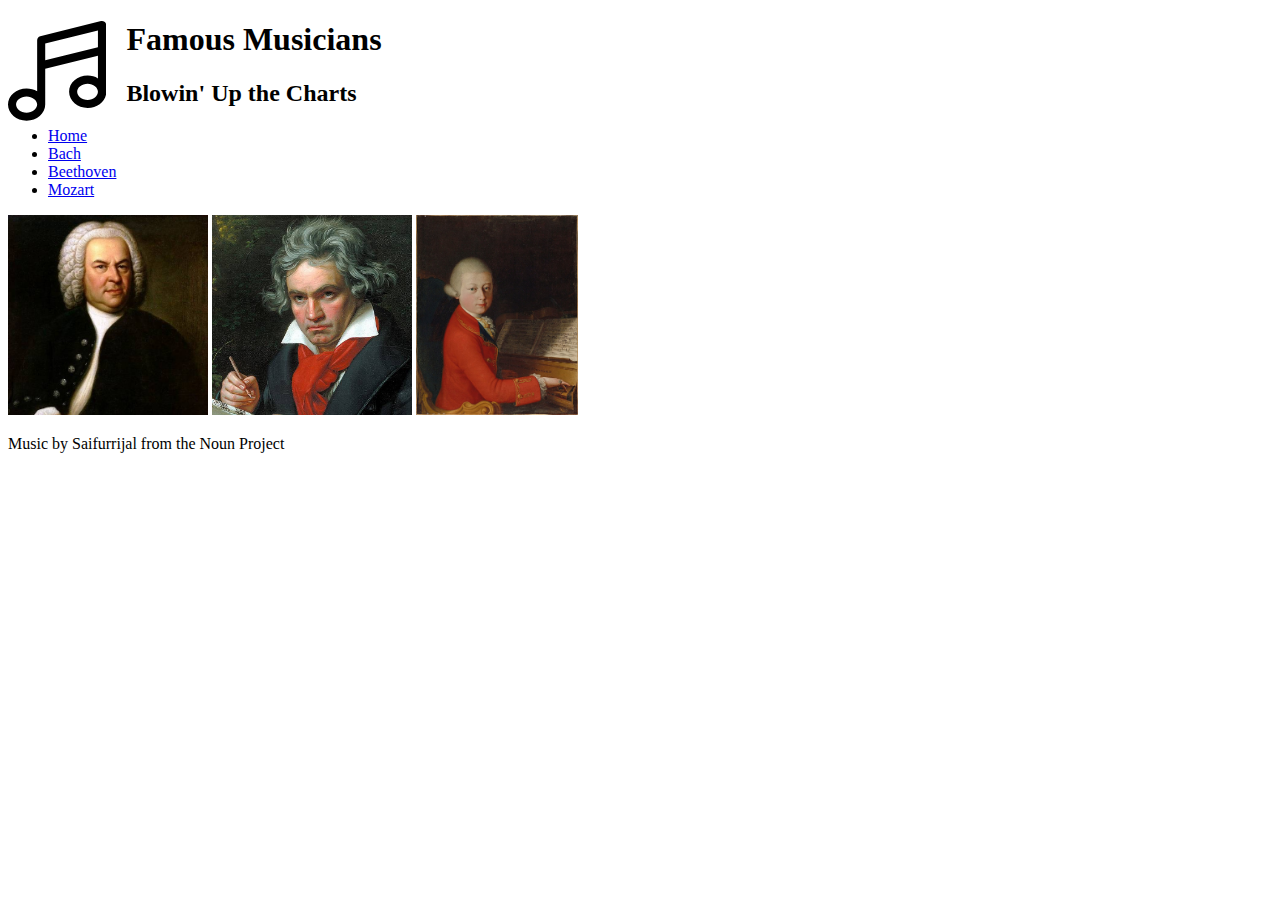
<file: index.html>
<!DOCTYPE html>
<html>
  <head>
    <meta charset="utf-8">
    <meta name="viewport" content="width=device-width">
    <title>Leach, Austin | Demo 03-03</title>
    <link href="style.css" rel="stylesheet" type="text/css" />
  </head>
  <body>
     <a href="index.html"><img class="logo" src="musical.note.svg" alt="black musical note" /></a>


    <h1>Famous Musicians</h1>
    <h2>Blowin' Up the Charts</h2>


    <nav>
      <ul>
        <li><a href="index.html">Home</a></li>
        <li><a href="bach.html">Bach</a></li>
        <li><a href="beethoven.html">Beethoven</a></li>
        <li><a href="mozart.html">Mozart</a></li>
      </ul>
    </nav>

  <div class="cards">
    
    <a href="bach.html"><img src="bach.jpg" alt="A painting of Bach" /></a>
   

   <a href="beethoven.html"><img src="Beethoven.jpg" alt="Painting of Beethoven " /></a> 
  
  <a href="mozart.html"><img src="Mozart.jpg" alt="Painting of Mozart playing piano" /></a>
  </div>
  
  <p>Music by Saifurrijal from the Noun Project</p>

  </body>
</html>
</file>
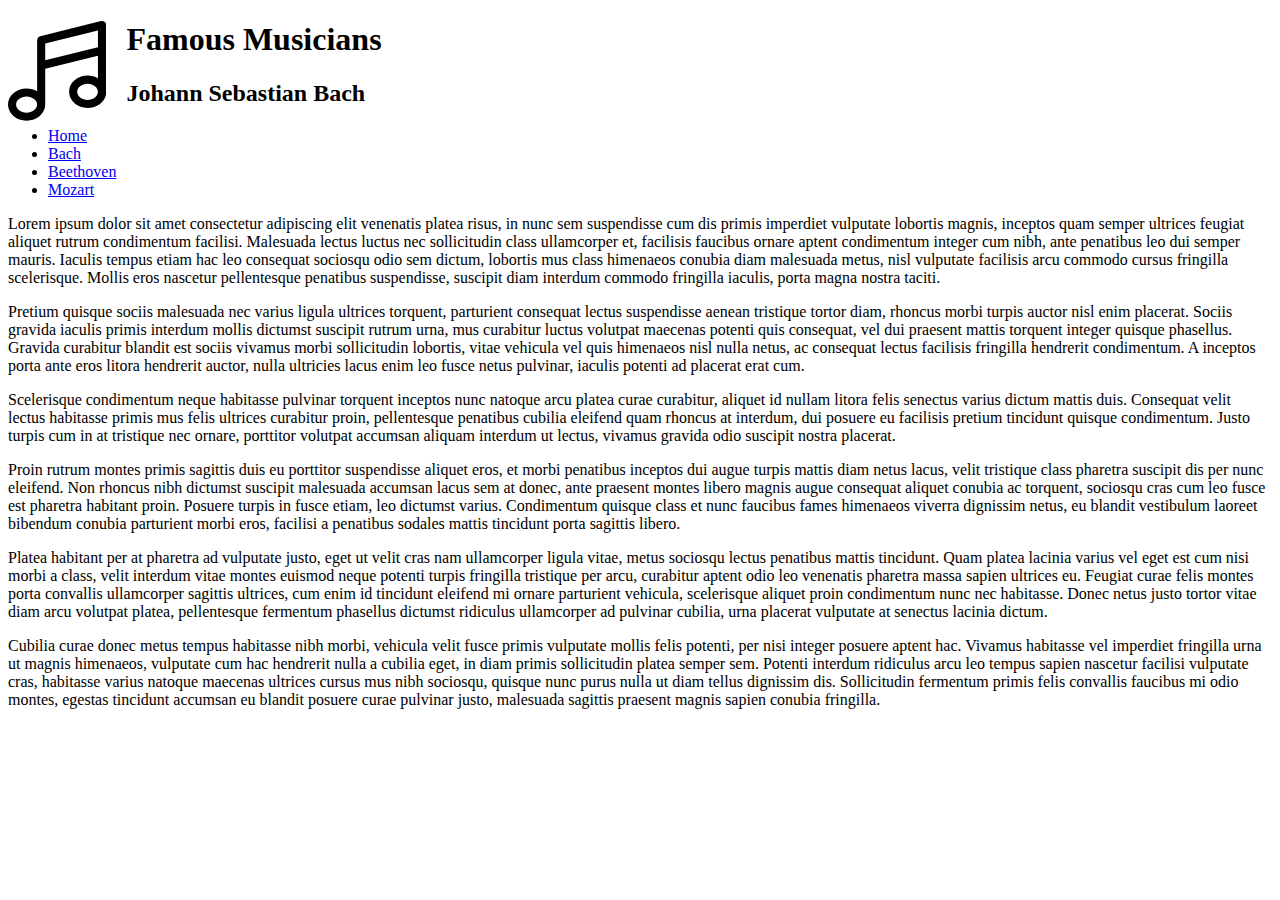
<file: bach.html>
<!DOCTYPE html>
<html>
  <head>
    <meta charset="utf-8">
    <meta name="viewport" content="width=device-width">
    <title>Leach, Austin | Demo 03-03</title>
    <link href="style.css" rel="stylesheet" type="text/css" />
  </head>
  <body>
    <a href="index.html"><img class="logo" src="musical.note.svg" alt="black musical note" /></a>
    <h1>Famous Musicians</h1>
    <h2>Johann Sebastian Bach</h2>
     
     <nav>
      <ul>
        <li><a href="index.html">Home</a></li>
        <li><a href="bach.html">Bach</a></li>
        <li><a href="beethoven.html">Beethoven</a></li>
        <li><a href="mozart.html">Mozart</a></li>
      </ul>
    </nav>
    
    <p>Lorem ipsum dolor sit amet consectetur adipiscing elit venenatis platea risus, in nunc sem suspendisse cum dis primis imperdiet vulputate lobortis magnis, inceptos quam semper ultrices feugiat aliquet rutrum condimentum facilisi. Malesuada lectus luctus nec sollicitudin class ullamcorper et, facilisis faucibus ornare aptent condimentum integer cum nibh, ante penatibus leo dui semper mauris. Iaculis tempus etiam hac leo consequat sociosqu odio sem dictum, lobortis mus class himenaeos conubia diam malesuada metus, nisl vulputate facilisis arcu commodo cursus fringilla scelerisque. Mollis eros nascetur pellentesque penatibus suspendisse, suscipit diam interdum commodo fringilla iaculis, porta magna nostra taciti.</p>

		<p>Pretium quisque sociis malesuada nec varius ligula ultrices torquent, parturient consequat lectus suspendisse aenean tristique tortor diam, rhoncus morbi turpis auctor nisl enim placerat. Sociis gravida iaculis primis interdum mollis dictumst suscipit rutrum urna, mus curabitur luctus volutpat maecenas potenti quis consequat, vel dui praesent mattis torquent integer quisque phasellus. Gravida curabitur blandit est sociis vivamus morbi sollicitudin lobortis, vitae vehicula vel quis himenaeos nisl nulla netus, ac consequat lectus facilisis fringilla hendrerit condimentum. A inceptos porta ante eros litora hendrerit auctor, nulla ultricies lacus enim leo fusce netus pulvinar, iaculis potenti ad placerat erat cum.</p>

		<p>Scelerisque condimentum neque habitasse pulvinar torquent inceptos nunc natoque arcu platea curae curabitur, aliquet id nullam litora felis senectus varius dictum mattis duis. Consequat velit lectus habitasse primis mus felis ultrices curabitur proin, pellentesque penatibus cubilia eleifend quam rhoncus at interdum, dui posuere eu facilisis pretium tincidunt quisque condimentum. Justo turpis cum in at tristique nec ornare, porttitor volutpat accumsan aliquam interdum ut lectus, vivamus gravida odio suscipit nostra placerat.</p>

		<p>Proin rutrum montes primis sagittis duis eu porttitor suspendisse aliquet eros, et morbi penatibus inceptos dui augue turpis mattis diam netus lacus, velit tristique class pharetra suscipit dis per nunc eleifend. Non rhoncus nibh dictumst suscipit malesuada accumsan lacus sem at donec, ante praesent montes libero magnis augue consequat aliquet conubia ac torquent, sociosqu cras cum leo fusce est pharetra habitant proin. Posuere turpis in fusce etiam, leo dictumst varius. Condimentum quisque class et nunc faucibus fames himenaeos viverra dignissim netus, eu blandit vestibulum laoreet bibendum conubia parturient morbi eros, facilisi a penatibus sodales mattis tincidunt porta sagittis libero.</p>

		<p>Platea habitant per at pharetra ad vulputate justo, eget ut velit cras nam ullamcorper ligula vitae, metus sociosqu lectus penatibus mattis tincidunt. Quam platea lacinia varius vel eget est cum nisi morbi a class, velit interdum vitae montes euismod neque potenti turpis fringilla tristique per arcu, curabitur aptent odio leo venenatis pharetra massa sapien ultrices eu. Feugiat curae felis montes porta convallis ullamcorper sagittis ultrices, cum enim id tincidunt eleifend mi ornare parturient vehicula, scelerisque aliquet proin condimentum nunc nec habitasse. Donec netus justo tortor vitae diam arcu volutpat platea, pellentesque fermentum phasellus dictumst ridiculus ullamcorper ad pulvinar cubilia, urna placerat vulputate at senectus lacinia dictum.</p>

		<p>Cubilia curae donec metus tempus habitasse nibh morbi, vehicula velit fusce primis vulputate mollis felis potenti, per nisi integer posuere aptent hac. Vivamus habitasse vel imperdiet fringilla urna ut magnis himenaeos, vulputate cum hac hendrerit nulla a cubilia eget, in diam primis sollicitudin platea semper sem. Potenti interdum ridiculus arcu leo tempus sapien nascetur facilisi vulputate cras, habitasse varius natoque maecenas ultrices cursus mus nibh sociosqu, quisque nunc purus nulla ut diam tellus dignissim dis. Sollicitudin fermentum primis felis convallis faucibus mi odio montes, egestas tincidunt accumsan eu blandit posuere curae pulvinar justo, malesuada sagittis praesent magnis sapien conubia fringilla.</p>


  </body>
</html>
</file>
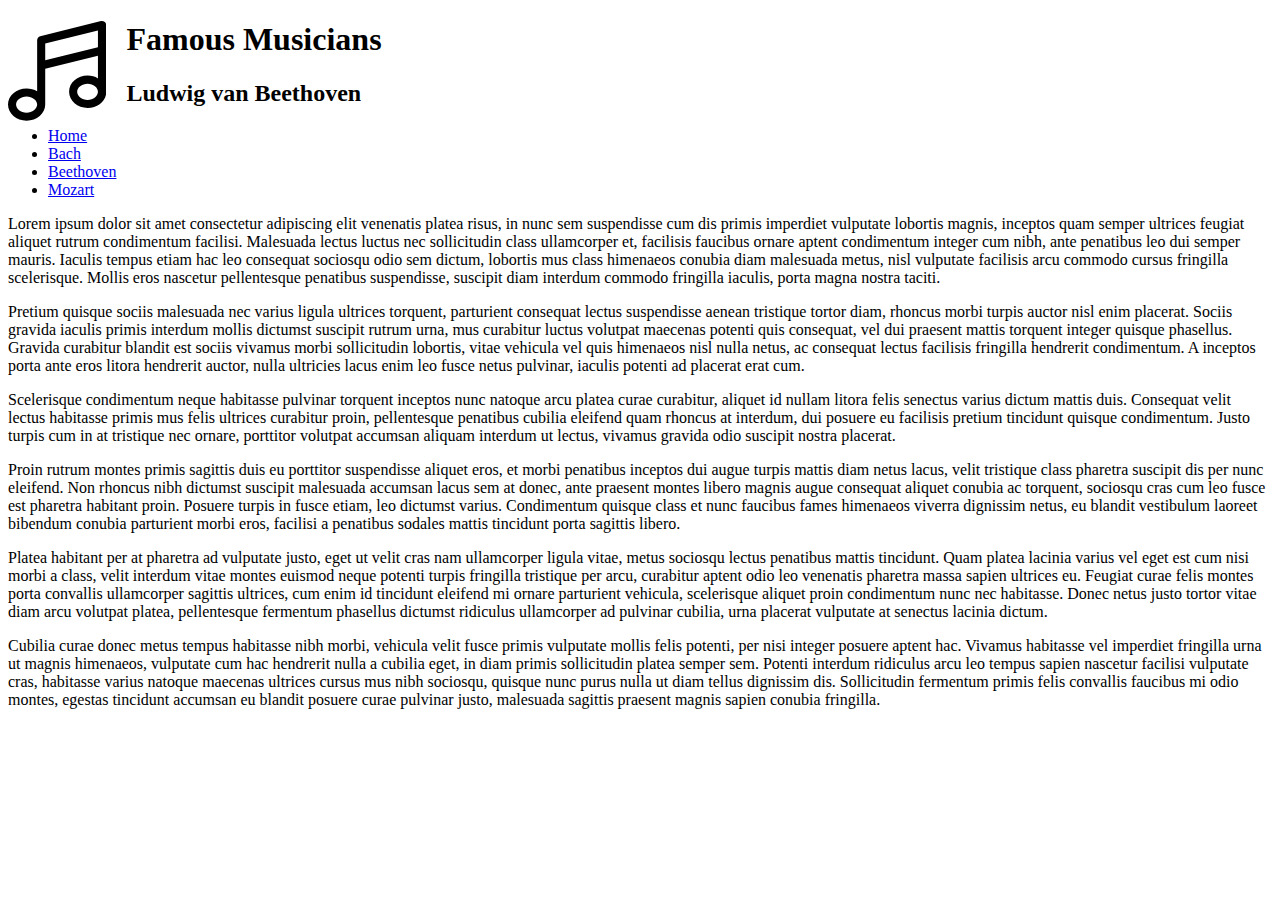
<file: beethoven.html>
<!DOCTYPE html>
<html>
  <head>
    <meta charset="utf-8">
    <meta name="viewport" content="width=device-width">
    <title>Leach, Austin | Demo 03-03</title>
    <link href="style.css" rel="stylesheet" type="text/css" />
  </head>
  <body>
    <a href="index.html"><img class="logo" src="musical.note.svg" alt="black musical note" /></a>
    <h1>Famous Musicians</h1>
    <h2>Ludwig van Beethoven</h2>
  
   <nav>
      <ul>
        <li><a href="index.html">Home</a></li>
        <li><a href="bach.html">Bach</a></li>
        <li><a href="beethoven.html">Beethoven</a></li>
        <li><a href="mozart.html">Mozart</a></li>
      </ul>
    </nav>
    
    <p>Lorem ipsum dolor sit amet consectetur adipiscing elit venenatis platea risus, in nunc sem suspendisse cum dis primis imperdiet vulputate lobortis magnis, inceptos quam semper ultrices feugiat aliquet rutrum condimentum facilisi. Malesuada lectus luctus nec sollicitudin class ullamcorper et, facilisis faucibus ornare aptent condimentum integer cum nibh, ante penatibus leo dui semper mauris. Iaculis tempus etiam hac leo consequat sociosqu odio sem dictum, lobortis mus class himenaeos conubia diam malesuada metus, nisl vulputate facilisis arcu commodo cursus fringilla scelerisque. Mollis eros nascetur pellentesque penatibus suspendisse, suscipit diam interdum commodo fringilla iaculis, porta magna nostra taciti.</p>

		<p>Pretium quisque sociis malesuada nec varius ligula ultrices torquent, parturient consequat lectus suspendisse aenean tristique tortor diam, rhoncus morbi turpis auctor nisl enim placerat. Sociis gravida iaculis primis interdum mollis dictumst suscipit rutrum urna, mus curabitur luctus volutpat maecenas potenti quis consequat, vel dui praesent mattis torquent integer quisque phasellus. Gravida curabitur blandit est sociis vivamus morbi sollicitudin lobortis, vitae vehicula vel quis himenaeos nisl nulla netus, ac consequat lectus facilisis fringilla hendrerit condimentum. A inceptos porta ante eros litora hendrerit auctor, nulla ultricies lacus enim leo fusce netus pulvinar, iaculis potenti ad placerat erat cum.</p>

		<p>Scelerisque condimentum neque habitasse pulvinar torquent inceptos nunc natoque arcu platea curae curabitur, aliquet id nullam litora felis senectus varius dictum mattis duis. Consequat velit lectus habitasse primis mus felis ultrices curabitur proin, pellentesque penatibus cubilia eleifend quam rhoncus at interdum, dui posuere eu facilisis pretium tincidunt quisque condimentum. Justo turpis cum in at tristique nec ornare, porttitor volutpat accumsan aliquam interdum ut lectus, vivamus gravida odio suscipit nostra placerat.</p>

		<p>Proin rutrum montes primis sagittis duis eu porttitor suspendisse aliquet eros, et morbi penatibus inceptos dui augue turpis mattis diam netus lacus, velit tristique class pharetra suscipit dis per nunc eleifend. Non rhoncus nibh dictumst suscipit malesuada accumsan lacus sem at donec, ante praesent montes libero magnis augue consequat aliquet conubia ac torquent, sociosqu cras cum leo fusce est pharetra habitant proin. Posuere turpis in fusce etiam, leo dictumst varius. Condimentum quisque class et nunc faucibus fames himenaeos viverra dignissim netus, eu blandit vestibulum laoreet bibendum conubia parturient morbi eros, facilisi a penatibus sodales mattis tincidunt porta sagittis libero.</p>

		<p>Platea habitant per at pharetra ad vulputate justo, eget ut velit cras nam ullamcorper ligula vitae, metus sociosqu lectus penatibus mattis tincidunt. Quam platea lacinia varius vel eget est cum nisi morbi a class, velit interdum vitae montes euismod neque potenti turpis fringilla tristique per arcu, curabitur aptent odio leo venenatis pharetra massa sapien ultrices eu. Feugiat curae felis montes porta convallis ullamcorper sagittis ultrices, cum enim id tincidunt eleifend mi ornare parturient vehicula, scelerisque aliquet proin condimentum nunc nec habitasse. Donec netus justo tortor vitae diam arcu volutpat platea, pellentesque fermentum phasellus dictumst ridiculus ullamcorper ad pulvinar cubilia, urna placerat vulputate at senectus lacinia dictum.</p>

		<p>Cubilia curae donec metus tempus habitasse nibh morbi, vehicula velit fusce primis vulputate mollis felis potenti, per nisi integer posuere aptent hac. Vivamus habitasse vel imperdiet fringilla urna ut magnis himenaeos, vulputate cum hac hendrerit nulla a cubilia eget, in diam primis sollicitudin platea semper sem. Potenti interdum ridiculus arcu leo tempus sapien nascetur facilisi vulputate cras, habitasse varius natoque maecenas ultrices cursus mus nibh sociosqu, quisque nunc purus nulla ut diam tellus dignissim dis. Sollicitudin fermentum primis felis convallis faucibus mi odio montes, egestas tincidunt accumsan eu blandit posuere curae pulvinar justo, malesuada sagittis praesent magnis sapien conubia fringilla.</p>


  </body>
</html>
</file>
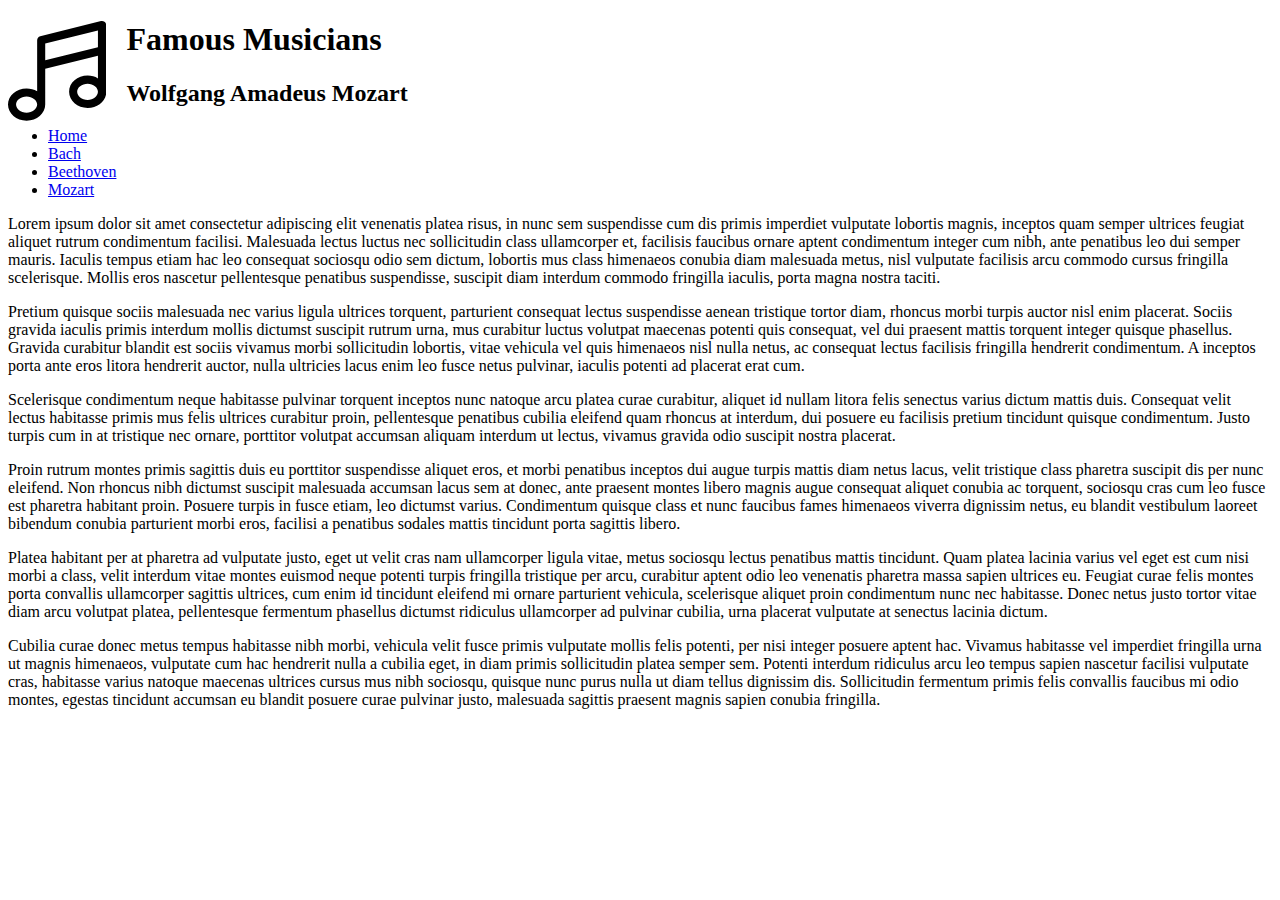
<file: mozart.html>
<!DOCTYPE html>
<html>
  <head>
    <meta charset="utf-8">
    <meta name="viewport" content="width=device-width">
    <title>Leach, Austin | Demo 03-03</title>
    <link href="style.css" rel="stylesheet" type="text/css" />
  </head>
  <body>
    <a href="index.html"><img class="logo" src="musical.note.svg" alt="black musical note" /></a>
    <h1>Famous Musicians</h1>
    <h2>Wolfgang Amadeus Mozart</h2>

   <nav>
      <ul>
        <li><a href="index.html">Home</a></li>
        <li><a href="bach.html">Bach</a></li>
        <li><a href="beethoven.html">Beethoven</a></li>
        <li><a href="mozart.html">Mozart</a></li>
      </ul>
    </nav>
    
    
    <p>Lorem ipsum dolor sit amet consectetur adipiscing elit venenatis platea risus, in nunc sem suspendisse cum dis primis imperdiet vulputate lobortis magnis, inceptos quam semper ultrices feugiat aliquet rutrum condimentum facilisi. Malesuada lectus luctus nec sollicitudin class ullamcorper et, facilisis faucibus ornare aptent condimentum integer cum nibh, ante penatibus leo dui semper mauris. Iaculis tempus etiam hac leo consequat sociosqu odio sem dictum, lobortis mus class himenaeos conubia diam malesuada metus, nisl vulputate facilisis arcu commodo cursus fringilla scelerisque. Mollis eros nascetur pellentesque penatibus suspendisse, suscipit diam interdum commodo fringilla iaculis, porta magna nostra taciti.</p>

		<p>Pretium quisque sociis malesuada nec varius ligula ultrices torquent, parturient consequat lectus suspendisse aenean tristique tortor diam, rhoncus morbi turpis auctor nisl enim placerat. Sociis gravida iaculis primis interdum mollis dictumst suscipit rutrum urna, mus curabitur luctus volutpat maecenas potenti quis consequat, vel dui praesent mattis torquent integer quisque phasellus. Gravida curabitur blandit est sociis vivamus morbi sollicitudin lobortis, vitae vehicula vel quis himenaeos nisl nulla netus, ac consequat lectus facilisis fringilla hendrerit condimentum. A inceptos porta ante eros litora hendrerit auctor, nulla ultricies lacus enim leo fusce netus pulvinar, iaculis potenti ad placerat erat cum.</p>

		<p>Scelerisque condimentum neque habitasse pulvinar torquent inceptos nunc natoque arcu platea curae curabitur, aliquet id nullam litora felis senectus varius dictum mattis duis. Consequat velit lectus habitasse primis mus felis ultrices curabitur proin, pellentesque penatibus cubilia eleifend quam rhoncus at interdum, dui posuere eu facilisis pretium tincidunt quisque condimentum. Justo turpis cum in at tristique nec ornare, porttitor volutpat accumsan aliquam interdum ut lectus, vivamus gravida odio suscipit nostra placerat.</p>

		<p>Proin rutrum montes primis sagittis duis eu porttitor suspendisse aliquet eros, et morbi penatibus inceptos dui augue turpis mattis diam netus lacus, velit tristique class pharetra suscipit dis per nunc eleifend. Non rhoncus nibh dictumst suscipit malesuada accumsan lacus sem at donec, ante praesent montes libero magnis augue consequat aliquet conubia ac torquent, sociosqu cras cum leo fusce est pharetra habitant proin. Posuere turpis in fusce etiam, leo dictumst varius. Condimentum quisque class et nunc faucibus fames himenaeos viverra dignissim netus, eu blandit vestibulum laoreet bibendum conubia parturient morbi eros, facilisi a penatibus sodales mattis tincidunt porta sagittis libero.</p>

		<p>Platea habitant per at pharetra ad vulputate justo, eget ut velit cras nam ullamcorper ligula vitae, metus sociosqu lectus penatibus mattis tincidunt. Quam platea lacinia varius vel eget est cum nisi morbi a class, velit interdum vitae montes euismod neque potenti turpis fringilla tristique per arcu, curabitur aptent odio leo venenatis pharetra massa sapien ultrices eu. Feugiat curae felis montes porta convallis ullamcorper sagittis ultrices, cum enim id tincidunt eleifend mi ornare parturient vehicula, scelerisque aliquet proin condimentum nunc nec habitasse. Donec netus justo tortor vitae diam arcu volutpat platea, pellentesque fermentum phasellus dictumst ridiculus ullamcorper ad pulvinar cubilia, urna placerat vulputate at senectus lacinia dictum.</p>

		<p>Cubilia curae donec metus tempus habitasse nibh morbi, vehicula velit fusce primis vulputate mollis felis potenti, per nisi integer posuere aptent hac. Vivamus habitasse vel imperdiet fringilla urna ut magnis himenaeos, vulputate cum hac hendrerit nulla a cubilia eget, in diam primis sollicitudin platea semper sem. Potenti interdum ridiculus arcu leo tempus sapien nascetur facilisi vulputate cras, habitasse varius natoque maecenas ultrices cursus mus nibh sociosqu, quisque nunc purus nulla ut diam tellus dignissim dis. Sollicitudin fermentum primis felis convallis faucibus mi odio montes, egestas tincidunt accumsan eu blandit posuere curae pulvinar justo, malesuada sagittis praesent magnis sapien conubia fringilla.</p>


  </body>
</html>
</file>
<file: style.css>
.cards img {
  max-height: 200px; 
}
.logo {
  height: 100px;
  float: left; 
  margin-right: 20px; 
}
</file>
